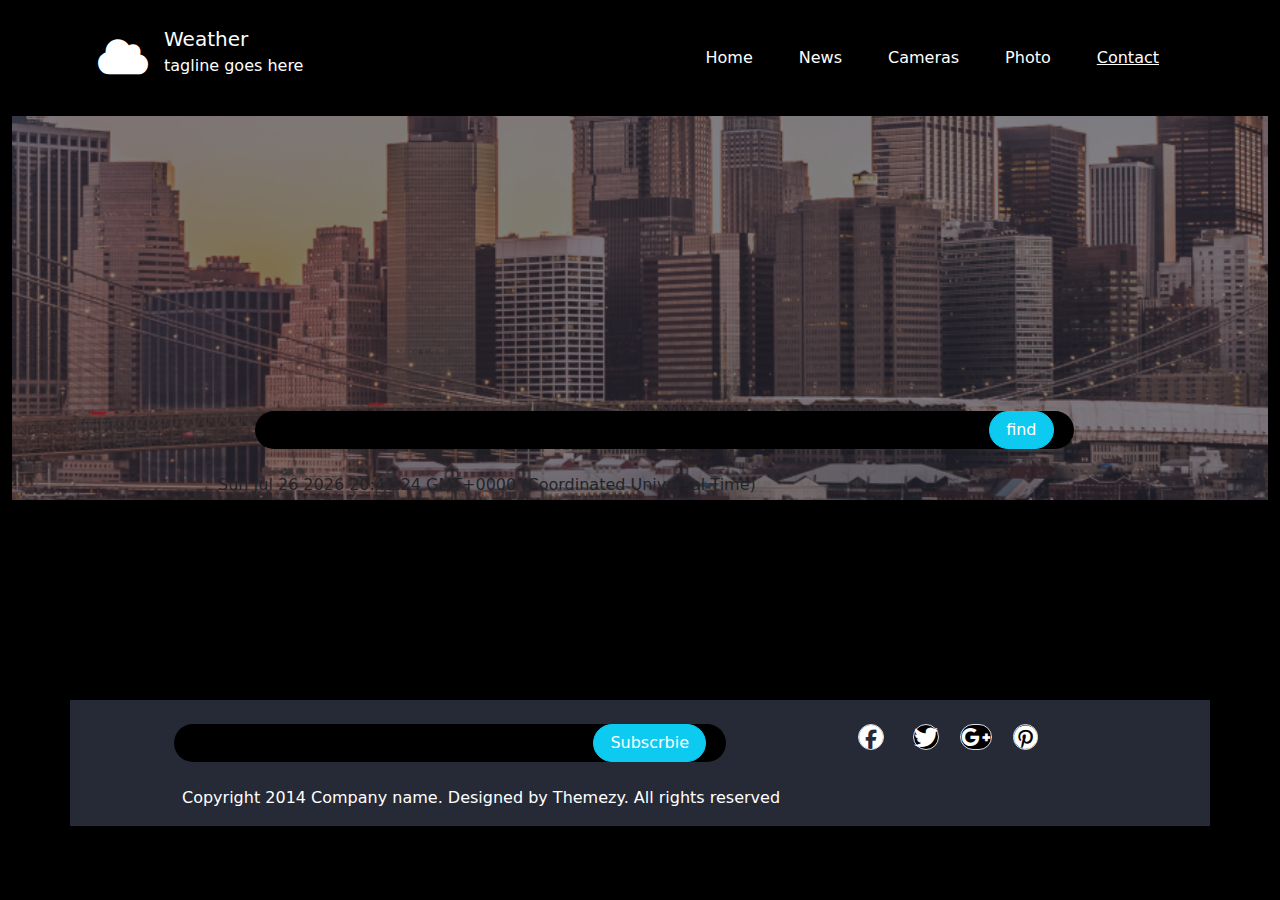
<file: index.html>
<!DOCTYPE html>
<html lang="en">
<head>
    <meta charset="UTF-8">
    <meta name="viewport" content="width=device-width, initial-scale=1.0">
    <title>Document</title>
    <link rel="stylesheet" href="css/all.min.css">
    <link rel="stylesheet" href="css/bootstrap.min.css">
    <link rel="stylesheet" href="css/style.css">
</head>
<body>
    
<!-- start ====navbar===== -->
<nav class="navbar navbar-expand-lg bg-black navbar-dark fixed-top">
    <div class="container">

<div class="text-white fs-1 text-center px-3"><i class="fa-solid fa-cloud"></i></div>
        <div class="icon  mt-3">
            <a class="navbar-brand text-white" href="#"> Weather
                <span class="d-block fs-6">  tagline goes here</span>
        </div>
     
      </a>
      <button
        class="navbar-toggler"
        type="button"
        data-bs-toggle="collapse"
        data-bs-target="#navbarSupportedContent"
        aria-controls="navbarSupportedContent"
        aria-expanded="false"
        aria-label="Toggle navigation"
      >
        <span class="navbar-toggler-icon"></span>
      </button>

      <div class="collapse navbar-collapse mx-3" id="navbarSupportedContent">

        <ul class="navbar-nav ms-auto mb-2 mb-lg-0">
          <li class="nav-item text-white">
            
             <button class="btn btn-outline-info rounded-5 mx-2 bg-transparent my-class border-3 "> Home</button>
          </li>

          <li class="nav-item text-white">
     
            <button class="btn btn-outline-info rounded-5 mx-2 bg-transparent my-class border-3 "> News</button>
          </li>
          <li class="nav-item">
           
            <button class="btn btn-outline-info rounded-5 mx-2 bg-transparent my-class border-3 "> Cameras</button>
          </li>
          <li class="nav-item">
            
            <button class="btn btn-outline-info rounded-5 mx-2 bg-transparent my-class border-3 "> Photo</button>
          </li>
          <li class="nav-item">
            <!-- <a class="nav-link" href="#Blog"> Contact </a> -->
            <button class="btn btn-outline-info rounded-5 mx-2 bg-transparent my-class border-3 "> <a href="home.html" class="text-white"> Contact</a></button>
          </li>

   
        </ul>
      </div>
    </div>
  </nav>
  <!-- end ====navbar===== -->

  <!-- start ====home===== -->


   <section>
    <div class="container-fluid">
     <div class="my-home position-relative">
     <p>Lorem, ipsum dolor sit amet consectetur adipisicing elit. Eius magnam quasi distinctio quae quaerat ea corporis. Quaerat repellat non reprehenderit.</p>
     </div>

     <div class="container  position-absolute top-50 start-50 translate-middle px-4 mx-4">

      <div class="for-search">
        <div>
         <div class="d-flex rounded-5 w-75 mx-auto my-4 bg-black "> 
             <input id="searchInput" type="search" class="form-control  bg-transparent  border-0  rounded-5 shadow-none text-white">
             <button  id="btnSearch" class="btn btn-info rounded-5 px-3 text-white ">find </button>
               </div>
        
     </div>


       </div>
       
       <div class="text">
        <div class="row" id="rowData">
          <p id="demo"></p>

          <!-- <div class="col-md-4  py-4 my-4 ms-0">
            <div  height="300px"   class="card border-black mb-3" >
              <div class="card-header bg-black border-black text-white text-center">Day: 7December</div>
              <div class="card-body text-white bg-black py-4">
                <h5 class="card-title">city : Cairo</h5>
                <span class="d-block" > Degree : 22.30c</span>
                <span class="d-block"> Icon</span>
                <span class="d-block">Day: sunny</span>

              </div>
              <div class="card-footer bg-black border-black text-white">
                <img src="img/icon-umberella-1.png" alt="photo"> <span class="px-2">20%</span>
                <img src="img/icon-wind-2.png" alt="photo"> <span class="px-2">18km/h</span>
                <img src="img/icon-compass-3.png" alt="photo"> <span class="px-2">East</span>
              </div>
            </div>
          </div>

          <div class="col-md-4 py-4 my-4 ms-0">
            <div  height="300px"   class="card border-black  mb-3" >
              <div class="card-header  text-white my-class2">Day: 7December</div>
              <div class="card-body text-white my-class2 py-4">
                <h5 class="card-title">city : Cairo</h5>
                <span class="d-block" > Degree : 22.30c</span>
                <span class="d-block"> Icon</span>
                <span class="d-block">Day: sunny</span>

              </div>
              <div class="card-footer  my-class2 text-white">
                <img src="img/icon-umberella-1.png" alt="photo"> <span class="px-2">20%</span>
                <img src="img/icon-wind-2.png" alt="photo"> <span class="px-2">18km/h</span>
                <img src="img/icon-compass-3.png" alt="photo"> <span class="px-2">East</span>
              </div>
            </div>
          </div> -->



        </div>
       </div>
  
    </div>
    </div>
   
   </section>

  <!-- end== ====home===== -->


<!-- ///// start---footer//////////////// -->
<section>
  <div class="container content">
    <div class="row"> 
      <div class="col-md-8">
        <div class="for-search">
          <div>
           <div class="d-flex rounded-5 w-75 mx-auto my-4 bg-black "> 
               <input id="searchInput" type="search" class="form-control  bg-transparent  border-0  rounded-5 shadow-none text-white">
               <button  id="btnSearch" class="btn btn-info rounded-5 px-3 text-white "> Subscrbie </button>
                 </div>
          
       </div>
  
  
         </div>
        
  
      </div>
      <div class="col-md-3">
        <div class="iconss my-4">  
          <span class="my-iconn" >  <i class="fa-brands fa-facebook border rounded-5 fs-4     mx-3" ></i> </span>
         <span  class="my-iconn">  <i class="fa-brands fa-twitter  bg-black    border rounded-5  fs-4   mx-2"></i>  </span>
         <span class="my-iconn">    <i class="fa-brands fa-google-plus-g  bg-black   border rounded-5  fs-4  mx-2"></i>  </span>
        <span class="my-iconn">   <i class="fa-brands fa-pinterest  bg-black     border rounded-5 fs-4  mx-2"></i> </span>
          
          
        </div>
       
       </div>
       <p class="text-white  text">Copyright 2014 Company name. Designed by Themezy. All rights reserved </p>

    </div>
    




  </div>
</section>













 <!-- ///// end---footer//////////////// -->











    <script src="js/index.js"></script>
</body>
</html>
</file>
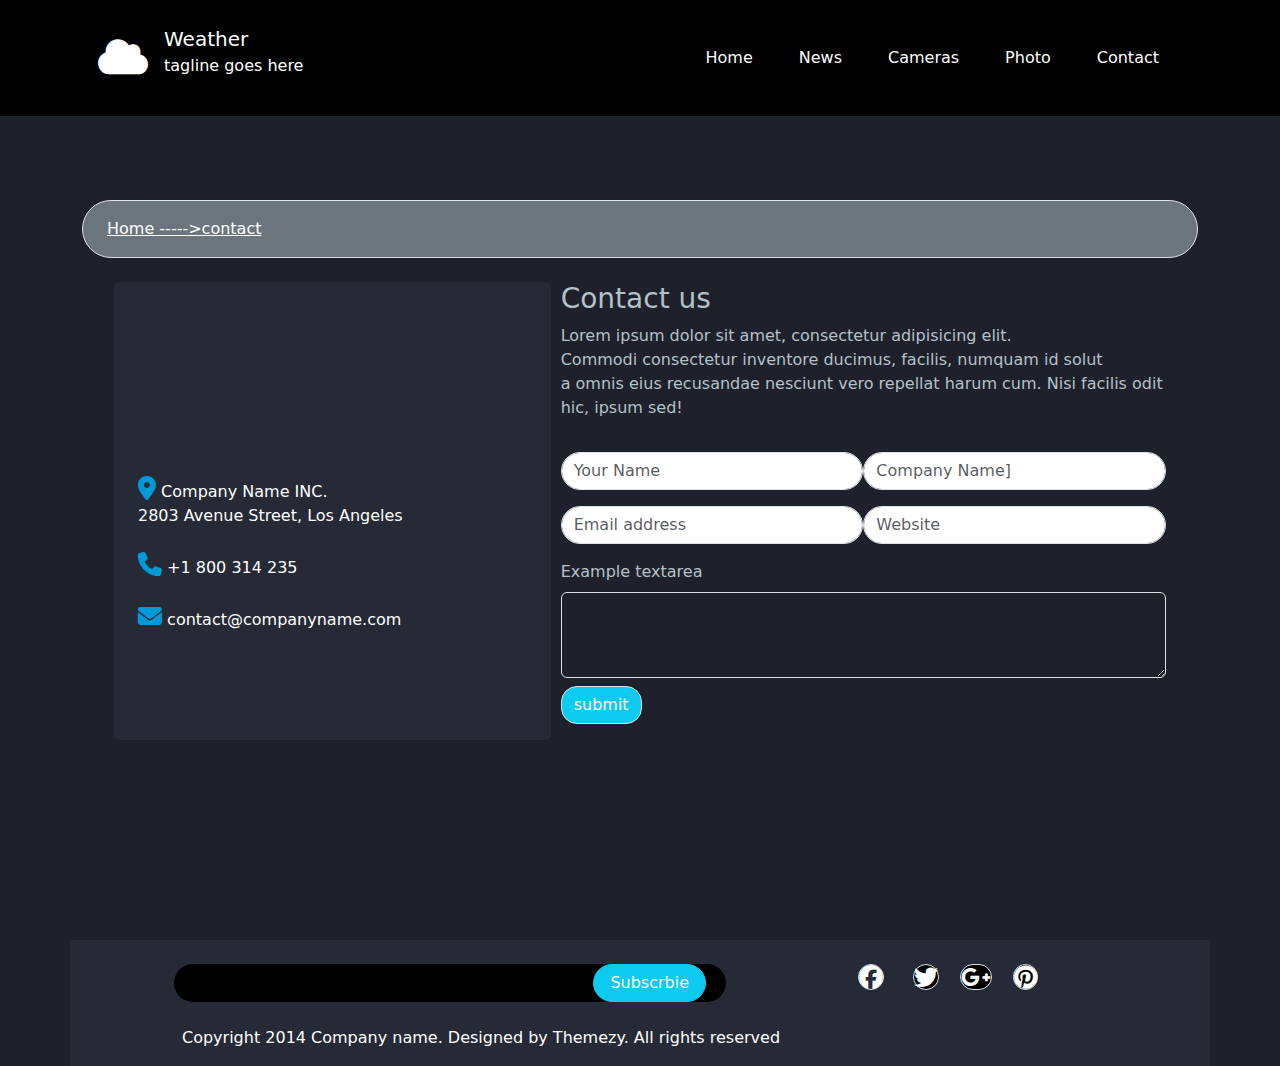
<file: home.html>
<!DOCTYPE html>
<html lang="en">
<head>
    <meta charset="UTF-8">
    <meta name="viewport" content="width=device-width, initial-scale=1.0">
    <title>Document</title>
    <link rel="stylesheet" href="css/all.min.css">
    <link rel="stylesheet" href="css/bootstrap.min.css">
    <link rel="stylesheet" href="css/style.css">
</head>
<body class="body-tow">
    
<!-- start ====navbar===== -->
<nav class="navbar navbar-expand-lg bg-black navbar-dark fixed-top">
    <div class="container">

<div class="text-white fs-1 text-center px-3"><i class="fa-solid fa-cloud"></i></div>
        <div class="icon  mt-3">
            <a class="navbar-brand text-white" href="#"> Weather
                <span class="d-block fs-6">  tagline goes here</span>
        </div>
     
      </a>
      <button
        class="navbar-toggler"
        type="button"
        data-bs-toggle="collapse"
        data-bs-target="#navbarSupportedContent"
        aria-controls="navbarSupportedContent"
        aria-expanded="false"
        aria-label="Toggle navigation"
      >
        <span class="navbar-toggler-icon"></span>
      </button>

      <div class="collapse navbar-collapse mx-3" id="navbarSupportedContent">

        <ul class="navbar-nav ms-auto mb-2 mb-lg-0">
          <li class="nav-item text-white">
            
             <button class="btn btn-outline-info rounded-5 mx-2 bg-transparent my-class border-3 "> Home</button>
          </li>

          <li class="nav-item text-white">
     
            <button class="btn btn-outline-info rounded-5 mx-2 bg-transparent my-class border-3 "> News</button>
          </li>
          <li class="nav-item">
           
            <button class="btn btn-outline-info rounded-5 mx-2 bg-transparent my-class border-3 "> Cameras</button>
          </li>
          <li class="nav-item">
            
            <button class="btn btn-outline-info rounded-5 mx-2 bg-transparent my-class border-3 "> Photo</button>
          </li>
          <li class="nav-item">
            <!-- <a class="nav-link" href="#Blog"> Contact </a> -->
            <button class="btn btn-outline-info rounded-5 mx-2 bg-transparent my-class border-3 "> Contact </button>
          
          </li>

   
        </ul>
      </div>
    </div>
  </nav>
  <!-- end ====navbar===== -->

  <!-- start ====home===== -->


<section>
<div class="container ">  
    <div class="text-home text-white border rounded-5  px-4 py-3 bg-secondary ">
        <a href="index.html"> Home ----->contact </a>
    </div>

      </div>


</section>

  <!-- end== ====home===== -->



<section>
    <div class="container mt-4">

        <div  class=" for-test d-flex mx-3 px-3 ">
            <div class="three  rounded-2 w-50">
               <!-- <p>Lorem ipsum dolor sit amet consectetur <br>adipisicing elit. Labore neque repellat laboriosam <br>culpa? Modi magnam labore consequatur nisi quod beatae.</p> -->
                <div class="icons  px-4 rounded-1 " >
                    <div class="mt-4 pt-4"> 
                        <span class="d-block my-iconss text-white"><i class="fa-solid fa-location-dot fs-4 "></i> Company Name INC. <br>
                            2803 Avenue Street, Los Angeles</span> <br>
                            <span class="d-block my-iconss text-white"><i class="fa-solid fa-phone fs-4"></i> +1 800 314 235</span> <br>
                            <span class="d-block my-iconss text-white"><i class="fa-solid fa-envelope fs-4"></i>  contact@companyname.com</span><br>
                          </div>
                 
                </div>

            </div>
              <div class="main-test "> 
                <div class="top-form">
                    <h3>Contact us</h3>
                    <p>Lorem ipsum dolor sit amet, consectetur adipisicing elit.  <br> Commodi consectetur inventore ducimus, facilis, numquam id solut   <br>a omnis eius recusandae nesciunt vero repellat harum cum. Nisi facilis odit hic, ipsum sed!</p>
                </div>
                <div class="four d-flex">
                  
    
                    <div class="test w-100 text-white"> 
                       
                      
                      <input type="text" class="form-control my-3 rounded-5 text-white " id="exampleFormControlInput1" placeholder="Your Name">
    
                       
                        <input type="email" class="form-control my-3 rounded-5 text-white" id="exampleFormControlInput1" placeholder="Email address">
    
                           
                       
                        
                          </div>
                   
                    
                    <div class="test-tow w-100  ">
                        <input type="text" class="form-control my-3 rounded-5 text-white  " id="exampleFormControlInput1" placeholder="Company Name]">
    
                  
                        <input type="text" class="form-control my-3 rounded-5  " id="exampleFormControlInput1" placeholder="Website">
    
                    </div>
                  
                
                  </div>

                  <div class="mb-3 w-100  ">
                    <label for="exampleFormControlTextarea1" class="form-label rounded-3   ">Example textarea</label>
                    <textarea class="form-control bg-transparent text-white" id="exampleFormControlTextarea1" placeholder="Massge"  rows="3"></textarea>
                    <button class="btn btn-info text-white border rounded-4 mt-2 ">submit</button>
                  </div>
                   </div>
           
              
                  </div>
         </div>

</section>


<!-- footer------------------------------- -->

<section>
    <div class="container content">
      <div class="row"> 
        <div class="col-md-8">
          <div class="for-search">
            <div>
             <div class="d-flex rounded-5 w-75 mx-auto my-4 bg-black "> 
                 <input id="searchInput" type="search" class="form-control  bg-transparent  border-0  rounded-5 shadow-none text-white">
                 <button  id="btnSearch" class="btn btn-info rounded-5 px-3 text-white "> Subscrbie </button>
                   </div>
            
         </div>
    
    
           </div>
          
    
        </div>
        <div class="col-md-3">
          <div class="iconss my-4">  
            <span class="my-iconn" >  <i class="fa-brands fa-facebook border rounded-5 fs-4     mx-3" ></i> </span>
           <span  class="my-iconn">  <i class="fa-brands fa-twitter  bg-black    border rounded-5  fs-4   mx-2"></i>  </span>
           <span class="my-iconn">    <i class="fa-brands fa-google-plus-g  bg-black   border rounded-5  fs-4  mx-2"></i>  </span>
          <span class="my-iconn">   <i class="fa-brands fa-pinterest  bg-black     border rounded-5 fs-4  mx-2"></i> </span>
            
            
          </div>
         
         </div>
         <p class="text-white  text">Copyright 2014 Company name. Designed by Themezy. All rights reserved </p>
  
      </div>
      
  
  
  
  
    </div>
  </section>
  








    <script src="js/index.js"></script>
</body>
</html>
</file>
<file: css/style.css>
body{
    background-color: black;
}


.my-class{
    border-color: black;
    color: white;
}




.my-class:hover{ 
    border-color: #009AD8 ;

      color:  #009AD8;

}

/* ////////section-home///// */
.my-home{
    background-image: url(../img/banner.png);
    background-size: cover;
    background-position: center;
    width: 100%;
    height:500px;
}

#btnSearch{
    margin-right: 20px;
}

.my-class2{
    background-color: #323544;
}

.content{
    margin-top: 200px;
    background-color: #262936;
}

.my-iconn{
    color: white;
    
    
   
}



 .my-iconn:hover{
   
    color: #009AD8 ;
} 

.text{
    margin-left: 100px;
}

.text-home{
    margin-top: 200px;
    background-color: antiquewhite;
    color: white;
}
.text-home a{
    color: white;
}



/* homepage//////////////// */

.body-tow{
    background-color:#1E202B;
}



.icons{
    margin-top: 170px;
    
}
.three{
    margin-right: 10px;
    background-color: #262936;
}


.my-iconss i{
    color:#009AD8;
}

.main-test{
    color: #B5C1C8;
    
}

.four{
    color: #B5C1C8;
    background-color: transparent;
}
</file>
